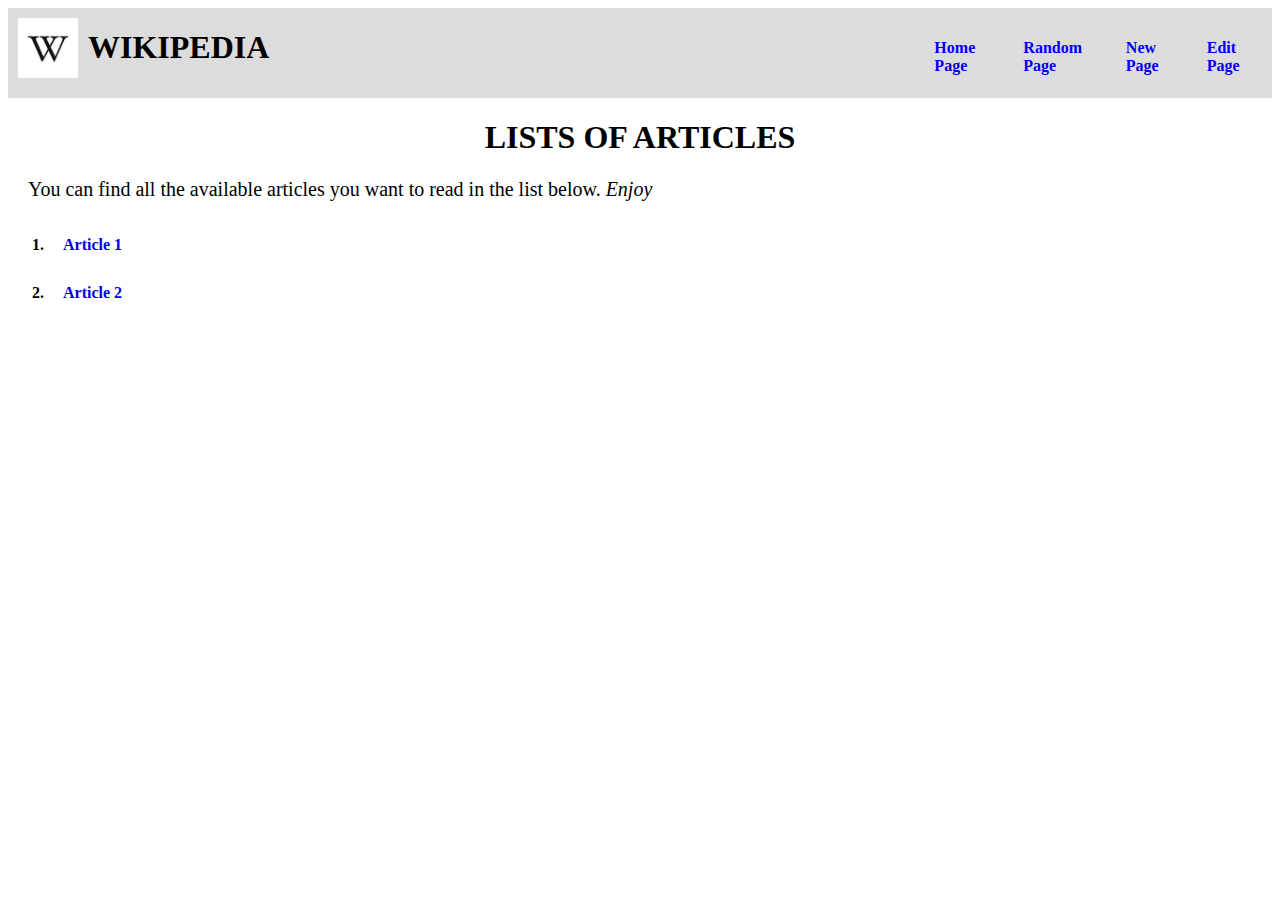
<file: index.html>
<!DOCTYPE html>
<html lang="en">
<head>
    <meta charset="UTF-8">
    <meta name="viewport" content="width=device-width, initial-scale=1.0">
    <title>Index Page</title>

    <style>
        header{
            display: flex;
            background-color: rgb(221, 220, 220);
            height: 90px;
            padding: auto;
            width: 100%;
        }
        ul{
            display: flex;
            padding-left: 650px;
            width: auto;
            list-style: none;
        }
        li{
            padding: 15px;
            font-weight: bold;
        }
        ul a{
            text-decoration: none;
        }
        p{
            padding-left: 20px;
            font-size: 20px;
            font-family: serif;
        }
        a{
            text-decoration: none;
        }
    </style>
</head>
<body>
    <div>
        <header>
            <img src="images (5).png" style="height: 60px; padding: 10px;" alt="">
            <h1>WIKIPEDIA</h1>
            <nav>
                <ul>
                    <li><a href="entry.html">Home Page</a></li>
                    <li><a href="https://species.wikimedia.org/wiki/Rhinopoma_microphyllum">Random Page</a></li>
                    <li><a href="new_page.html">New Page</a></li>
                    <li><a href="edit.html">Edit Page</a></li>
                </ul>
            </nav>
        </header>
    </div>
    <h1 style="text-align: center;">LISTS OF ARTICLES</h1>
    <P>You can find all the available articles you want to read in the list below. <span style="font-style: italic;">Enjoy</span></P>
    <ol>
        <!-- List of articles with links -->
        <li><a href="https://species.wikimedia.org/wiki/Rhinopoma_microphyllum">Article 1</a></li>
        <li><a href="https://species.wikimedia.org/wiki/Anguloa_virginalis_var._virginalis">Article 2</a></li>
    </ol>
</body>
</html>
</file>
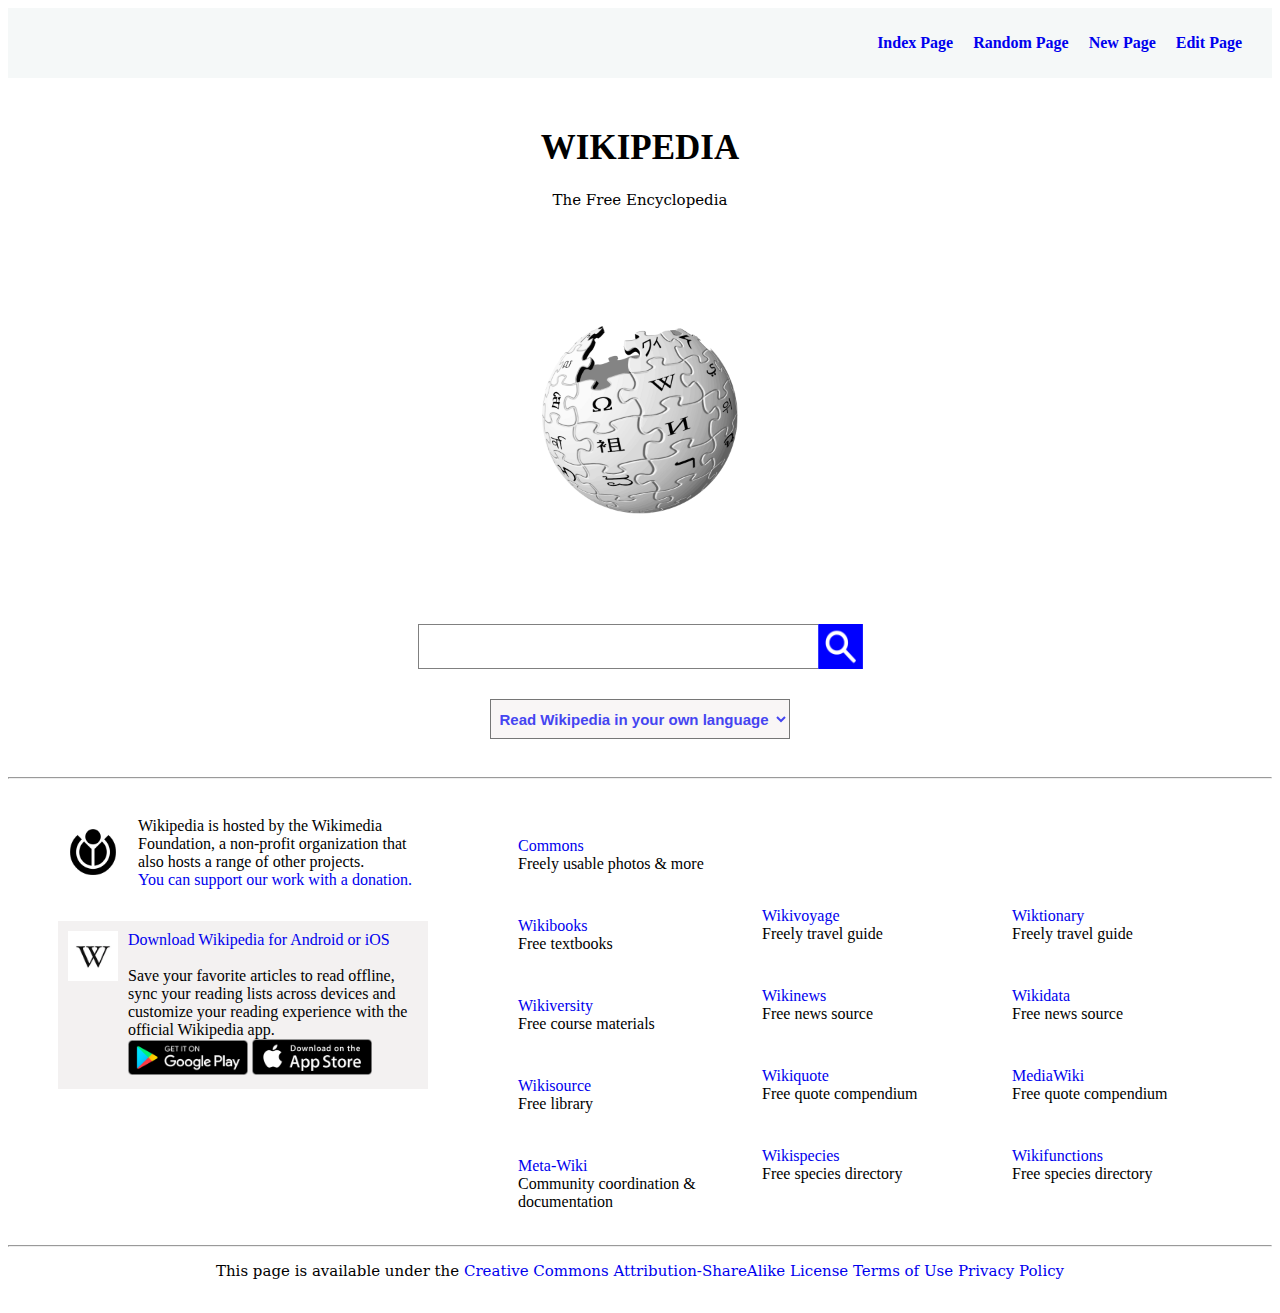
<file: entry.html>
<!DOCTYPE html>
<html lang="en">
  <head>
    <meta charset="UTF-8" />
    <meta name="viewport" content="width=device-width, initial-scale=1.0" />
    <title>Document</title>
    <link rel="stylesheet" href="entry.css" />
    
  </head>
  <body>
    <div>
      <div class="navbar">
        <div class="menu">
            <ul>
              <li><a href="index.html">Index Page</a></li>
              <li><a href="https://species.wikimedia.org/wiki/Anguloa_virginalis_var._virginalis">Random Page</a></li>
              <li><a href="new_page.html">New Page</a></li>
              <li><a href="edit.html">Edit Page</a></li>
            </ul>
        </div>
      </div>
      <div>
        <div class="main">
          <h1>WIKIPEDIA</h1>
          <p>The Free Encyclopedia</p>
          <div class="image">
            <img
              src="wikipedia.png"
              style="width: 200px; height: 200px"
              alt=""
            />
          </div>
        </div>

        <div class="src">
          <input
            class="box"
            style="width: 400px; height: 45px"
            type="search"
            name="search"
          />
          <img
            class="icon"
            src="search.png"
            style="width: 45px; height: 45px"
            alt=""
          />
        </div>

        <div class="sel">
          <select
            class="opt"
            style="width: 300px; height: 40px"
            name="lang"
            id="lang"
          >
            <option selected>Read Wikipedia in your own language</option>
            <option value="en">English</option>
            <option value="french">French</option>
            <option value="twi">Twi</option>
          </select>
        </div>
        <hr />

        <div class="info">
          <div class="sup">
            <div>
              <img
                src="wikip.png"
                style="width: 70px; height: 70px; padding-right: 10px"
                alt=""
              />
            </div>
            <div>
              Wikipedia is hosted by the Wikimedia <br />
              Foundation, a non-profit organization that also hosts a range of
              other projects. <br />
              <a class="support" href="#"
                >You can support our work with a donation.</a
              >
            </div>
          </div>

          <div class="download">
            <div class="wiki">
              <img src="images (5).png" style="width: 50px; height: 50px" alt="" />
            </div>
            <div>
              <a class="down" href="#">Download Wikipedia for Android or iOS</a>
              <br /><br />
              Save your favorite articles to read offline, sync your reading
              lists across devices and customize your reading experience with
              the official Wikipedia app.

              <div>
                <img src="plays.png" style="width: 120px" alt="" />

                <img src="apps.png" style="width: 120px" alt="" />
              </div>
            </div>
          </div>
        </div>

        <div class="links">
          <div>
            <a href="https://commons.wikimedia.org/" target="_blank"
              >Commons</a>
            <br />Freely usable photos & more
          </div>
          <div>
            <a href="https://www.wikibooks.org/" target="_blank">Wikibooks</a>
            <br />Free textbooks
          </div>
          <div>
            <a href="https://www.wikiversity.org/" target="_blank"
              >Wikiversity</a>
            <br />Free course materials
          </div>
          <div>
            <a  href="https://www.wikisource.org/" target="_blank"
              >Wikisource</a>
            <br />Free library
          </div>
          <div>
            <a href="https://meta.wikimedia.org/" target="_blank"
              >Meta-Wiki</a>
            <br />Community coordination & documentation
          </div>
        </div>

        <div class="arr">
          <div class="links2">
            <div>
              <a  href="https://www.wikivoyage.org/" target="_blank"
                >Wikivoyage</a>
              <br />Freely travel guide
            </div>
            <div>
              <a href="https://www.wikinews.org/" target="_blank"
                >Wikinews</a>
              <br />Free news source
            </div>
            <div>
              <a href="https://www.wikiquote.org/" target="_blank"
                >Wikiquote</a>
              <br />Free quote compendium
            </div>
            <div>
              <a href="https://species.wikimedia.org/" target="_blank"
                >Wikispecies</a>
              <br />Free species directory
            </div>
          </div>

          <div class="links3">
            <div>
              <a href="https://www.wiktionary.org/" target="_blank"
                >Wiktionary</a>
              <br />Freely travel guide
            </div>
            <div>
              <a href="https://www.wikidata.org/" target="_blank"
                >Wikidata</a>
              <br />Free news source
            </div>
            <div>
              <a href="https://www.mediawiki.org/" target="_blank"
                >MediaWiki</a>
              <br />Free quote compendium
            </div>
            <div>
              <a href="https://www.wikifunctions.org/" target="_blank"
                >Wikifunctions</a>
              <br />Free species directory
            </div>
          </div>
        </div>
      </div>
      <div class="hr"><hr /></div>
      <div class="stat">
        <p>
          This page is available under the
          <a href="#">Creative Commons Attribution-ShareAlike License </a>
          <a href="#">Terms of Use</a> <a href="#">Privacy Policy</a>
        </p>
      </div>
    </div>
  </body>
</html>
</file>
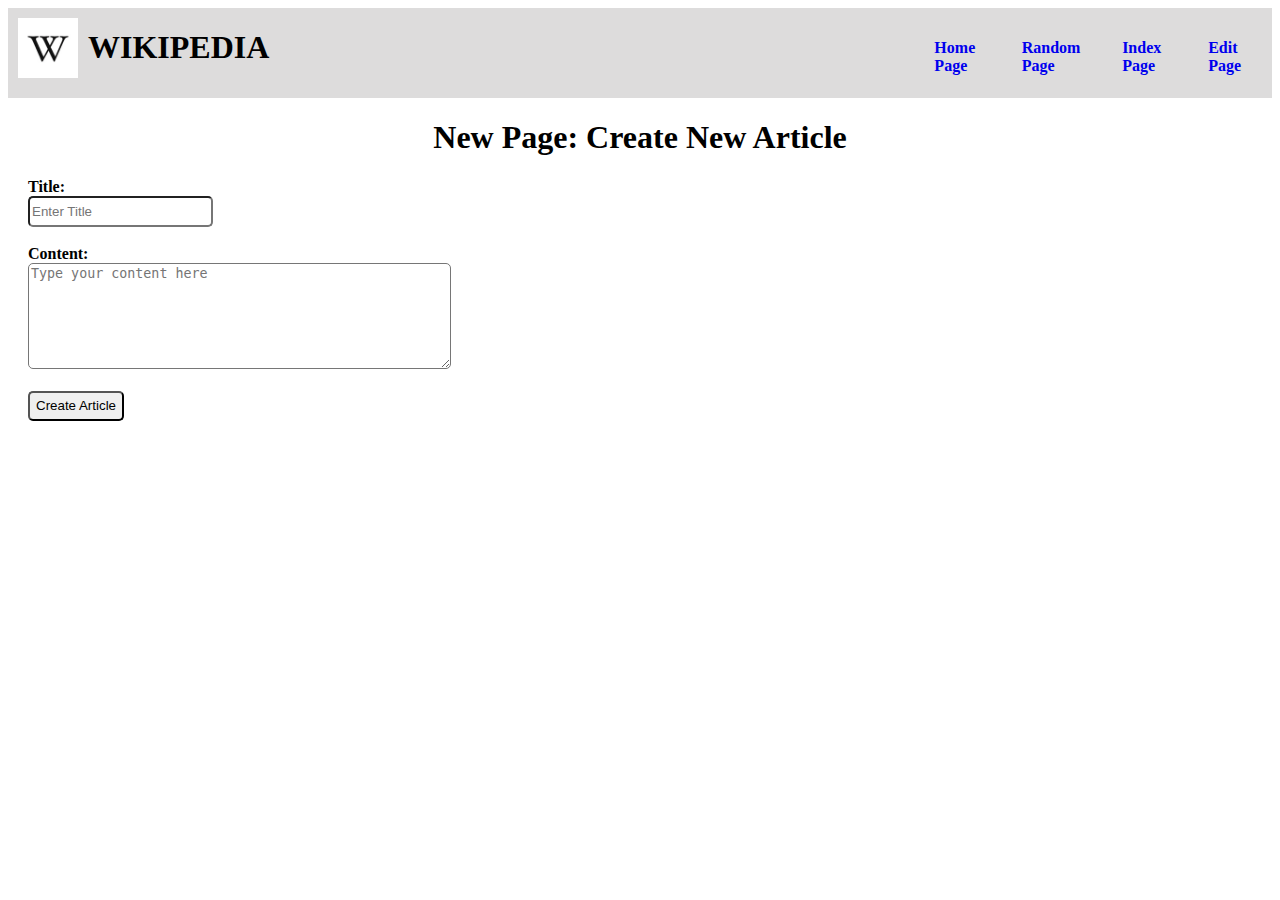
<file: new_page.html>
<!DOCTYPE html>
<html lang="en">
<head>
    <meta charset="UTF-8">
    <meta name="viewport" content="width=device-width, initial-scale=1.0">
    <title>New Page</title>

    <style>
        header{
            display: flex;
            background-color: rgb(221, 220, 220);
            height: 90px;
            padding: auto;
            width: 100%;
        }
        ul{
            display: flex;
            padding-left: 650px;
            width: auto;
            list-style: none;
        }
        li{
            padding: 15px;
            font-weight: bold;
        }
        a{
            text-decoration: none;
        }
        label{
            font-weight: bold;
        }
        #title{
            height: 25px;
            border-radius: 5px;
        }
        #content{
            height: 100px;
            border-radius: 5px;
        }
        button{
            height: 30px;
            border-radius: 5px;
        }
    </style>
</head>
<body>
    <div>
        <header>
            <img src="images (5).png" style="height: 60px; padding: 10px;" alt="">
            <h1>WIKIPEDIA</h1>
            <nav>
                <ul>
                    <li><a href="entry.html">Home Page</a></li>
                    <li><a href="https://species.wikimedia.org/wiki/Rhinopoma_microphyllum">Random Page</a></li>
                    <li><a href="index.html">Index Page</a></li>
                    <li><a href="edit.html">Edit Page</a></li>
                </ul>
            </nav>
        </header>
    </div>
    <h1 style="text-align: center;">New Page: Create New Article</h1>
    <form style="margin-left: 20px;">
        <label for="title">Title:</label><br>
        <input type="text" id="title" name="title" placeholder="Enter Title"><br><br>
        
        <label for="content">Content:</label><br>
        <textarea id="content" name="content" rows="4" cols="50" placeholder="Type your content here" required></textarea><br><br>
        
        <button type="submit">Create Article</button>
    </form>
</body>
</html>
</file>
<file: entry.css>
.navbar{   
    height: 70px; 
    margin-bottom: 50px; 
    background-color: rgb(245, 248, 248);   
}
.menu{
    float: right;   
}
.menu ul{
    display: flex;
    padding: 10px;  
} 
.menu a{
    text-decoration: none;
    padding-right: 20px;
}
.menu li{
    list-style: none;
    font-family: serif;
    font-weight: bold;
}
h1{
    font-family: serif;
    text-align: center;
    font-size: 35px;
}
p{
    text-align: center;
    font-size: 15px;
    font-family: 'serif';
}
.image{
    display: flex;
    justify-content: center; 
    align-items: center; 
    padding-top: 100px;
    padding-bottom: 100px;
}
.src{
    display: flex;
    justify-content: center;
    padding-bottom: 30px;
}
.box{
    border-right: none;
    border-left: 1px solid gray;
    border-bottom: 1px solid gray;
    border-top: 1px solid gray;
}
.sel{
    justify-content: center;
    display: flex;
    padding-bottom: 30px;
    

}
.opt{
    background-color: rgb(249, 246, 246);
    color: rgb(69, 69, 241);
    text-align: center;
    font-weight: bold;
    font-size: 15px;
}
.info{
    float: left;
    padding-left: 50px;
    padding-top: 30px;
    width: 370px;
}
.sup{
    display: flex;
    padding-bottom: 30px;
}
.support{
    text-decoration: none;
}
.download{
    background-color: rgb(243, 241, 241);
    padding: 10px;
    display: flex;
    margin-bottom: 120px;

}
.down{
    text-decoration: none;
}
.wiki{
    padding-right: 10px;
}
.links{
    float: left;
    padding-left: 70px;
    display: block;
    width: 250px;
    height: 40px ;
    padding-top: 30px;

}
.links div{   
    padding: 20px;
    height: 40px;
}
.links div:hover{
    background-color: rgb(228, 228, 228);
}
.links a{
    text-decoration: none;
}
.links2{
    float: left;
    display: block;
    width: 250px;
    height: 40px ;
    padding-top: 30px;
}
.links2 div{   
    padding: 20px;
    height: 40px;
}
.links2 div:hover{
    background-color: rgb(228, 228, 228);
}
.links2 a{
    text-decoration: none;
}
.links3{
    float: right;
    display: block;
    width: 250px;
    height: 40px ;
    padding-top: 30px;
 
}
.links3 div{   
    padding: 20px;
    height: 40px;
}
.links3 div:hover{
    background-color: rgb(228, 228, 228);
}
.links3 a{
    text-decoration: none;
}
.arr{
    display: flex;
    float: right;
    padding-right: 30px;
    
}
.hr{
    padding-top: 450px;
}
.stat{
    
   padding-bottom: 10px;
}
.stat a{
    text-decoration: none;
}
</file>
